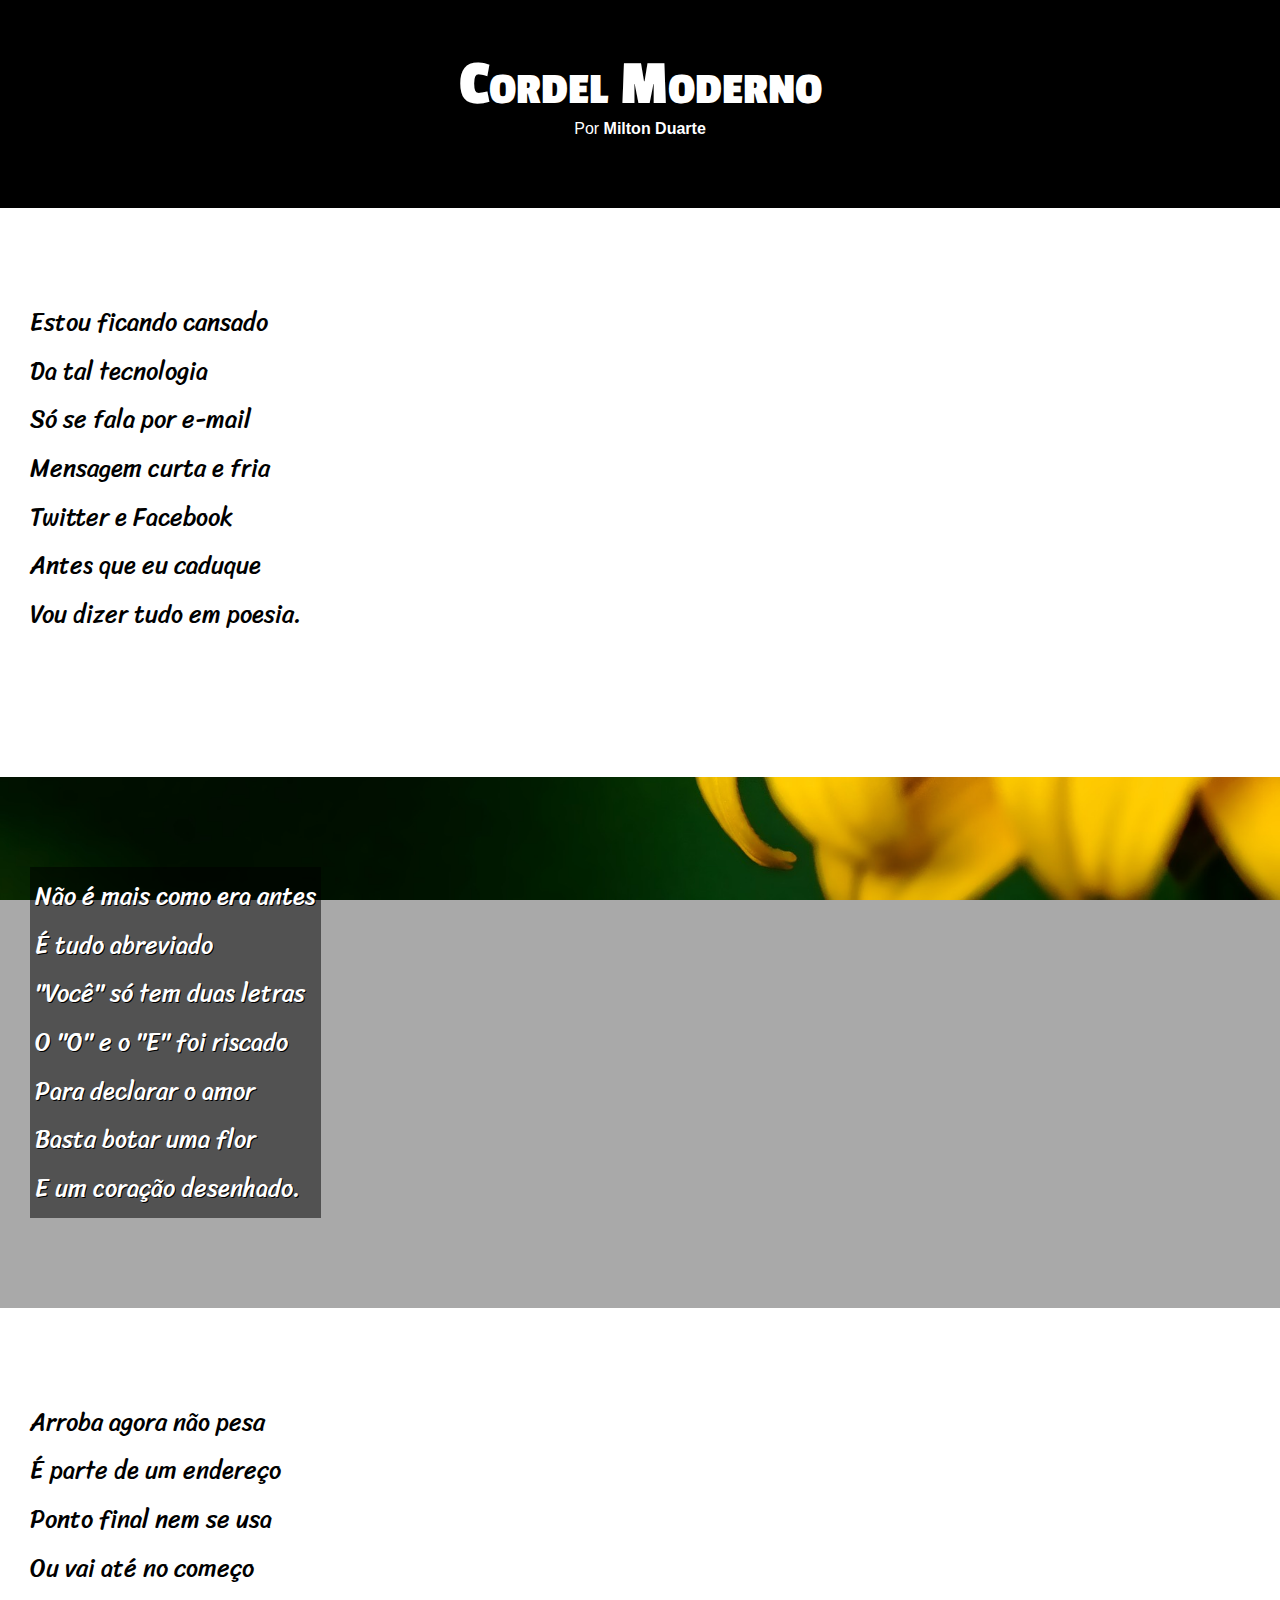
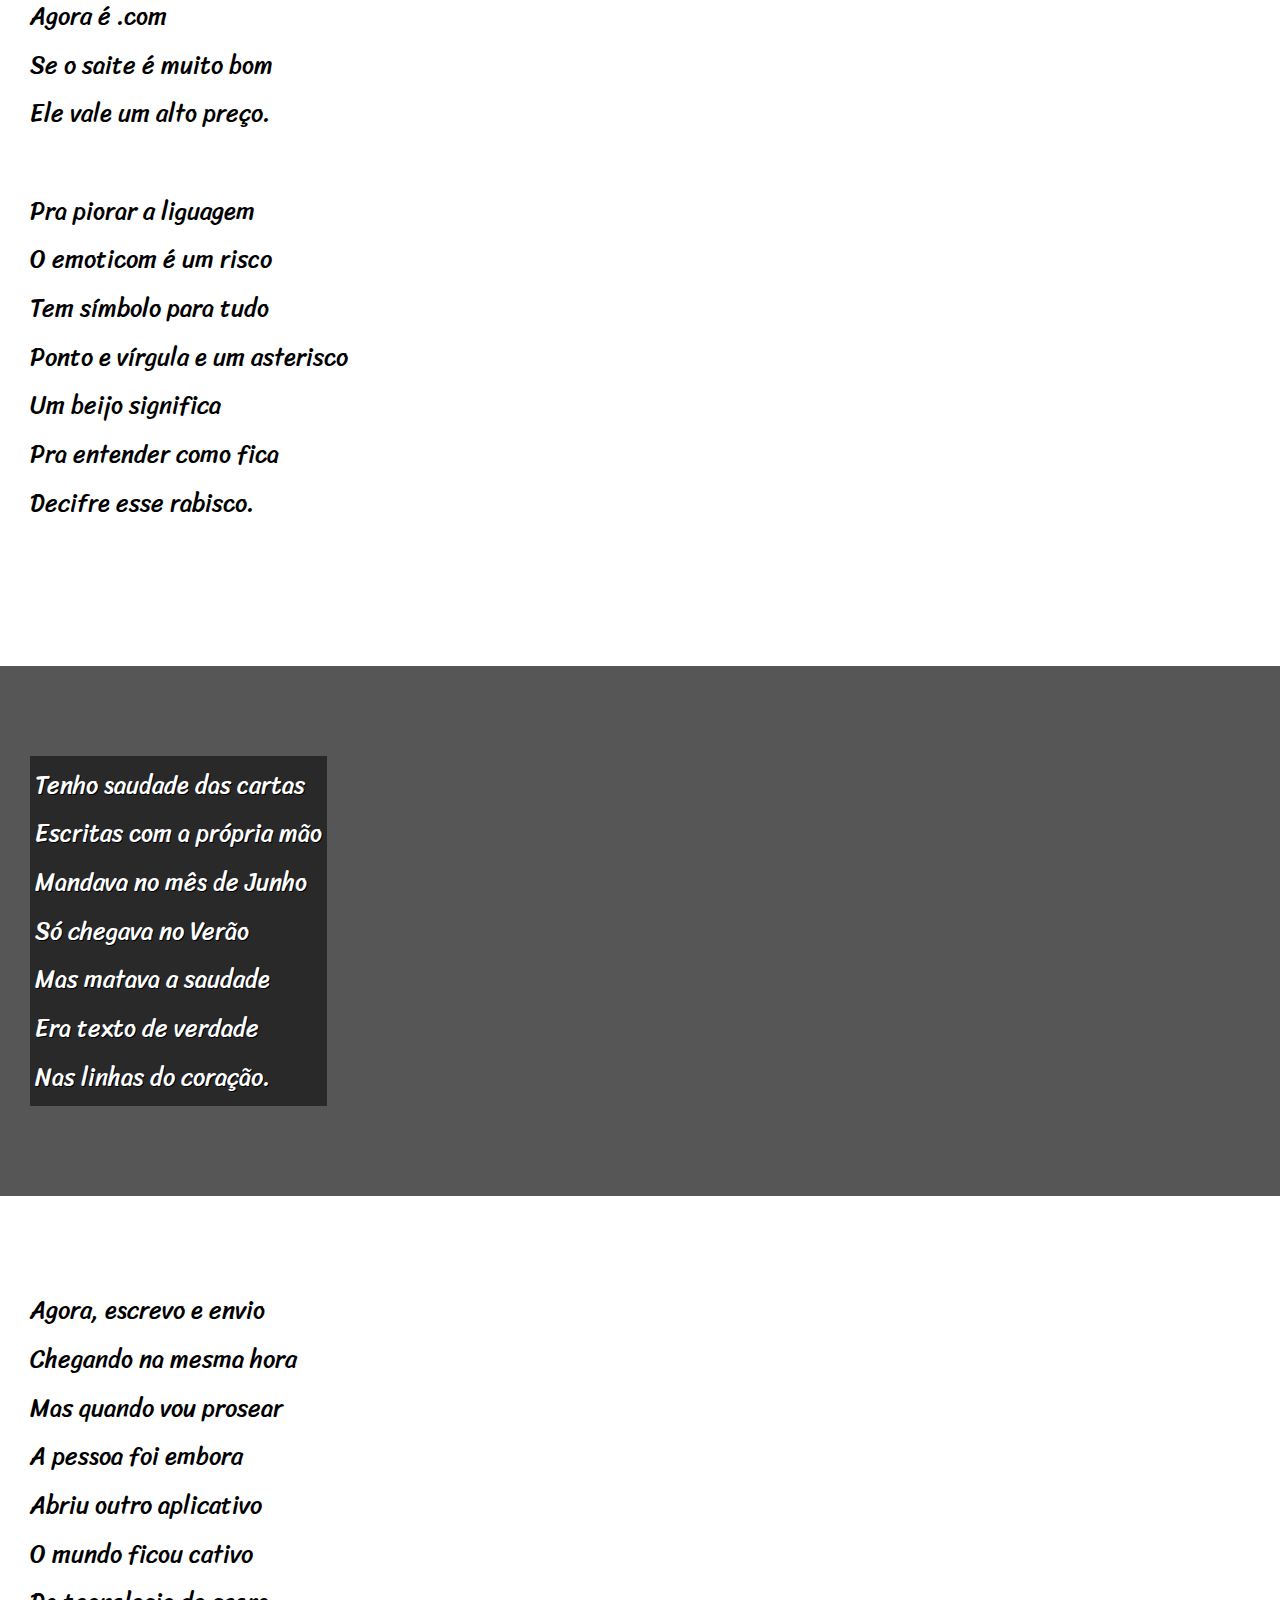
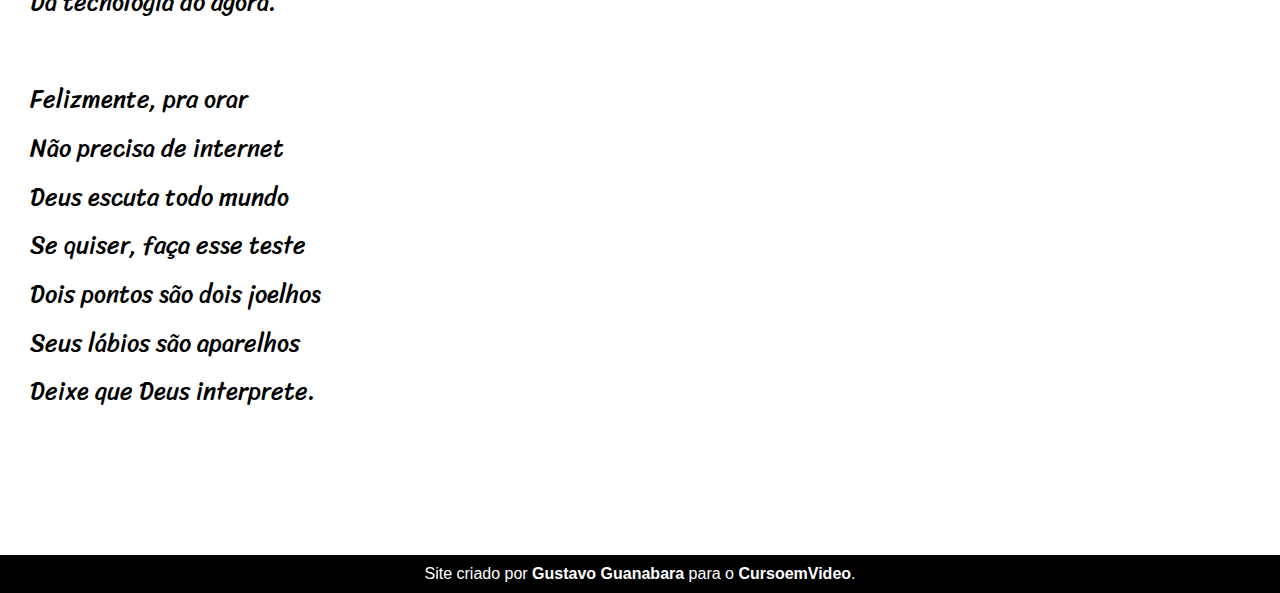
<file: index.html>
<!DOCTYPE html>
<html lang="pt-br">
<head>
    <meta charset="UTF-8">
    <meta name="viewport" content="width=device-width, initial-scale=1.0">
    <title>Projeto Cordel</title>
    <link rel="stylesheet" href="style.css">
</head>
<body>
    <header>
        <h1>Cordel Moderno</h1>
        <p>Por <a href="https://www.recantodasletras.com.br/poesias/3186743" target="_blank">Milton Duarte</a></p>
    </header>

    <section class="normal">
            <p>
                Estou ficando cansado <br>
                Da tal tecnologia <br>
                Só se fala por e-mail <br>
                Mensagem curta e fria <br>
                Twitter e Facebook <br>
                Antes que eu caduque <br>
                Vou dizer tudo em poesia.
            </p>
        </section>
               
        <section class="imagem" id="img01">
            <p>
                Não é mais como era antes <br>
                É tudo abreviado <br>
                "Você" só tem duas letras <br>
                O "O" e o "E" foi riscado <br>
                Para declarar o amor <br>
                Basta botar uma flor <br>
                E um coração desenhado.
            </p>
        </section>
        
        <section class="normal">
            <p>   
                Arroba agora não pesa <br>
                É parte de um endereço <br>
                Ponto final nem se usa <br>
                Ou vai até no começo <br>
                Agora é .com <br>
                Se o saite é muito bom <br>
                Ele vale um alto preço.
            </p>
        
            <p>
                Pra piorar a liguagem <br>
                O emoticom é um risco <br>
                Tem símbolo para tudo <br>
                Ponto e vírgula e um asterisco <br>
                Um beijo significa <br>
                Pra entender como fica <br>
                Decifre esse rabisco.
            </p>

        </section>    

        <section class="imagem" id="img02">
            <p>
                Tenho saudade das cartas <br>
                Escritas com a própria mão <br>
                Mandava no mês de Junho <br>
                Só chegava no Verão <br>
                Mas matava a saudade <br>
                Era texto de verdade <br>
                Nas linhas do coração.
            </p>
        </section>
               
        <section class="normal">
            <p>
                Agora, escrevo e envio <br>
                Chegando na mesma hora <br>
                Mas quando vou prosear <br>
                A pessoa foi embora <br>
                Abriu outro aplicativo <br>
                O mundo ficou cativo <br>
                Da tecnologia do agora.
            </p>

            <p>
                Felizmente, pra orar <br>
                Não precisa de internet <br>
                Deus escuta todo mundo <br>
                Se quiser, faça esse teste <br>
                Dois pontos são dois joelhos <br>
                Seus lábios são aparelhos <br>
                Deixe que Deus interprete.
            </p>
        </section>
        
    <footer>
            <p>Site criado por <a href="https://gustavoguanabara.github.io/" target="_blank">Gustavo Guanabara</a> para o <a href="https://www.cursoemvideo.com/cursos/" target="_blank">CursoemVideo</a>.</p>
    </footer>

</body>
</html>
</file>
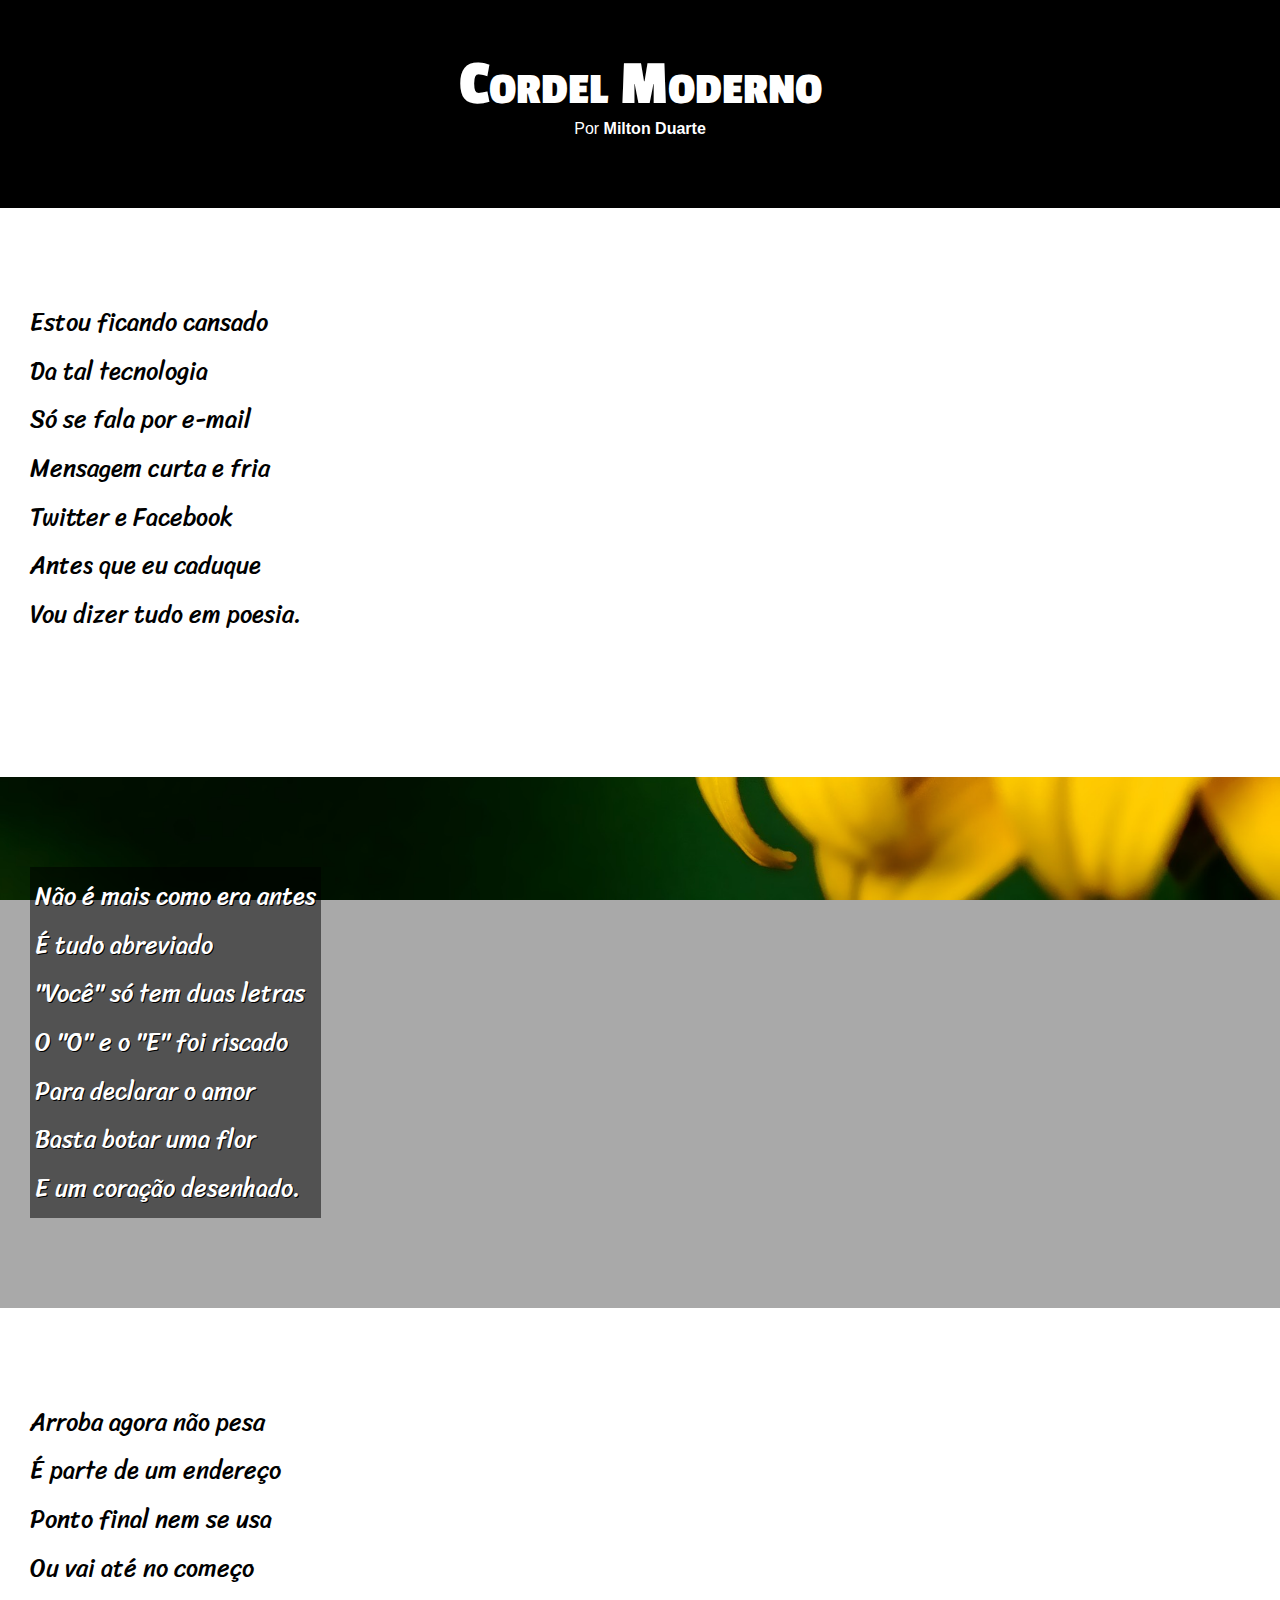
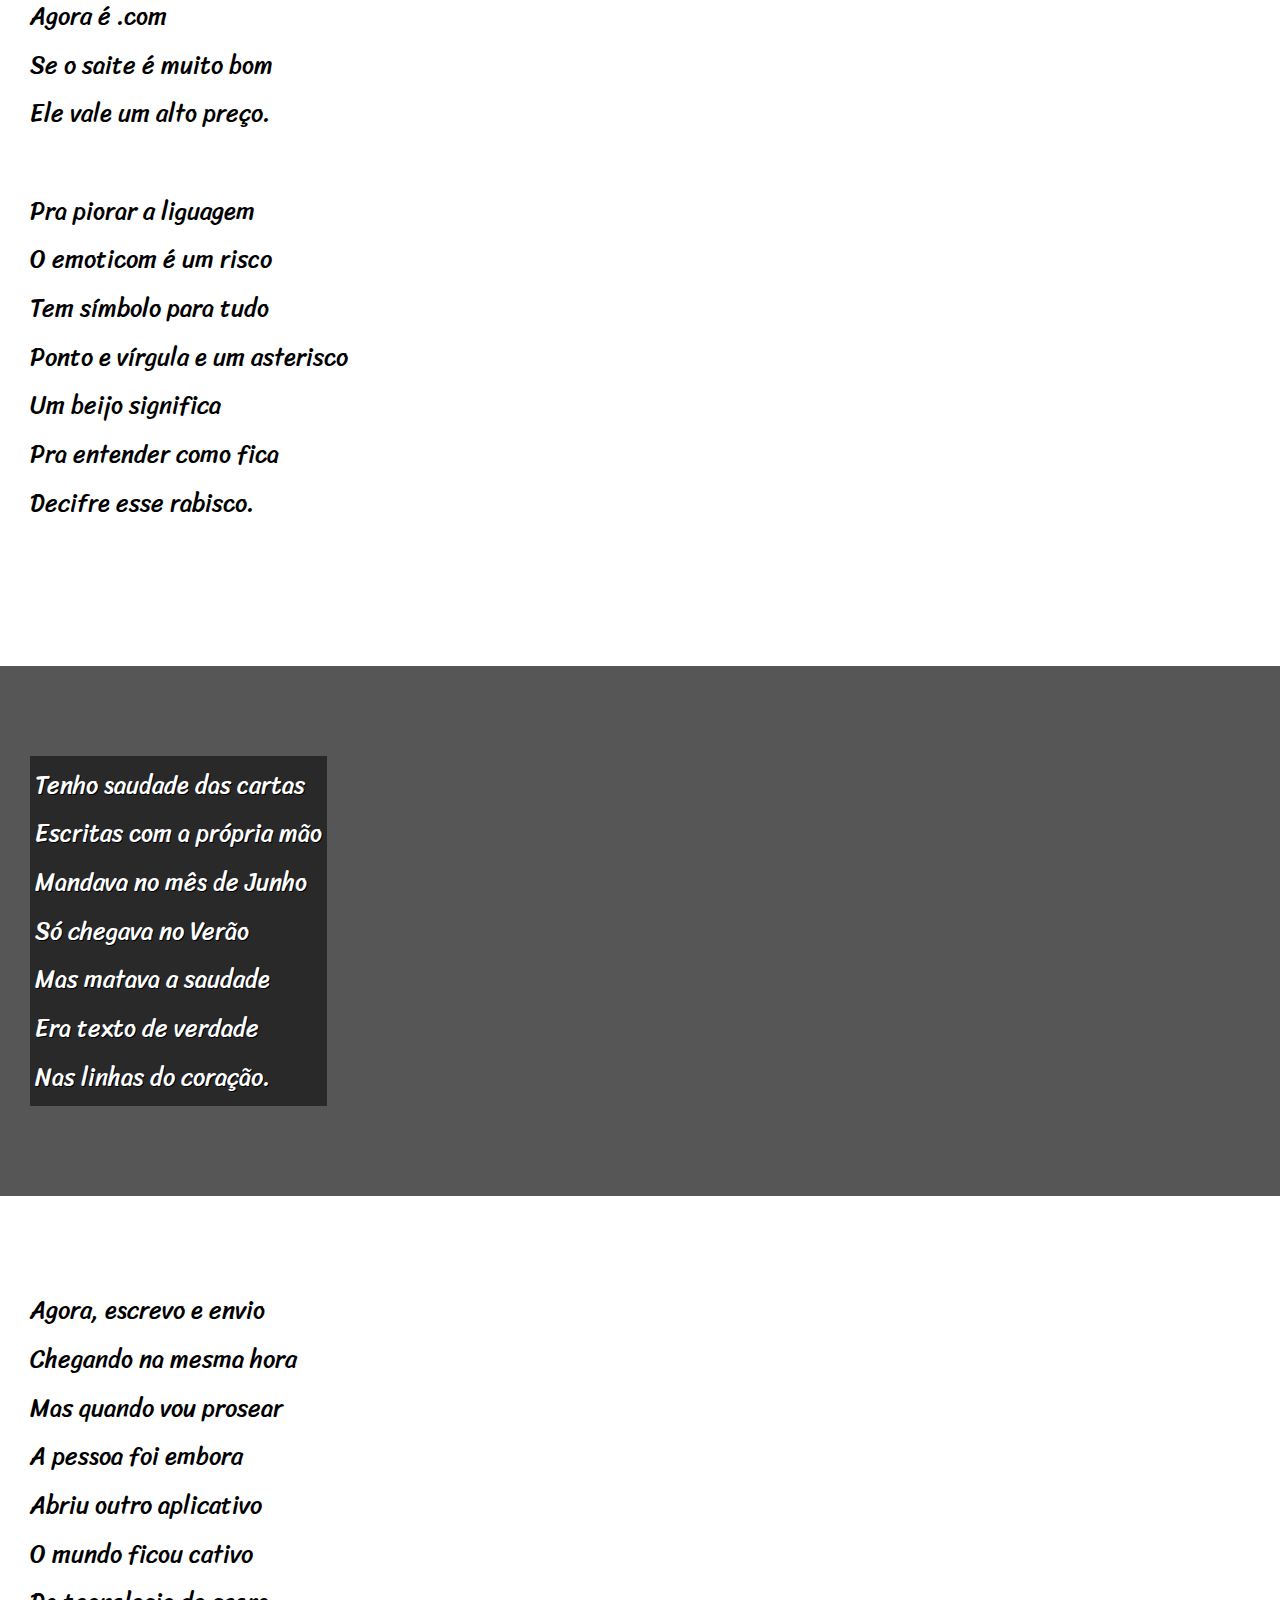
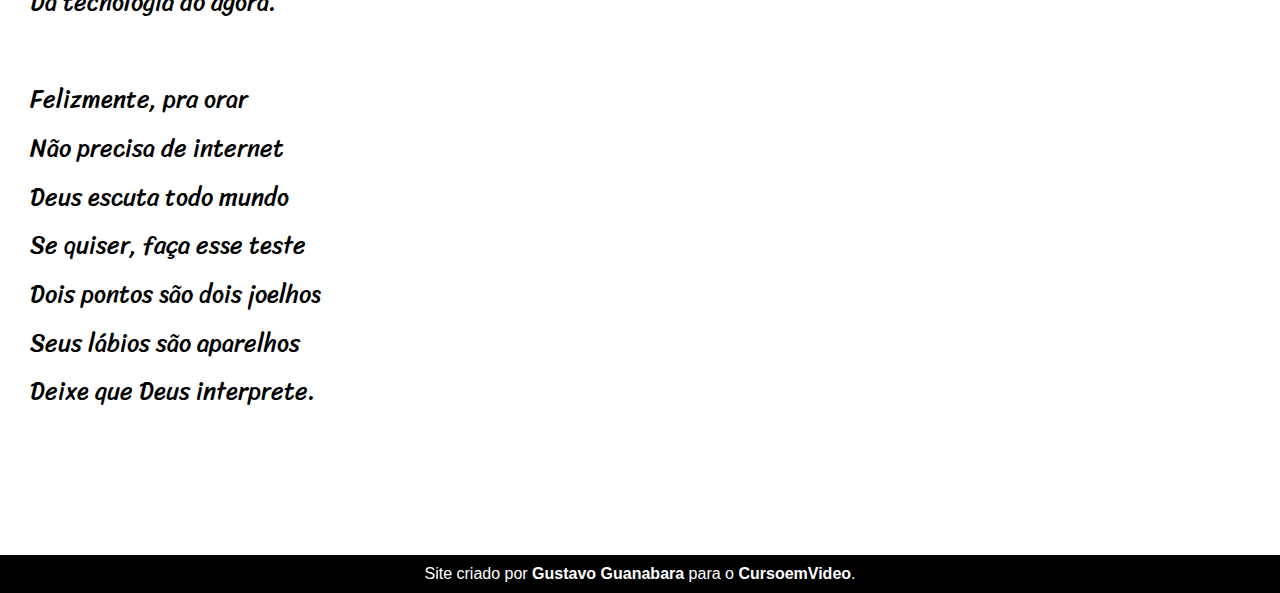
<file: ProjetoCordel.html>
<!DOCTYPE html>
<html lang="pt-br">
<head>
    <meta charset="UTF-8">
    <meta name="viewport" content="width=device-width, initial-scale=1.0">
    <title>Projeto Cordel</title>
    <link rel="stylesheet" href="style.css">
</head>
<body>
    <header>
        <h1>Cordel Moderno</h1>
        <p>Por <a href="https://www.recantodasletras.com.br/poesias/3186743" target="_blank">Milton Duarte</a></p>
    </header>

    <section class="normal">
            <p>
                Estou ficando cansado <br>
                Da tal tecnologia <br>
                Só se fala por e-mail <br>
                Mensagem curta e fria <br>
                Twitter e Facebook <br>
                Antes que eu caduque <br>
                Vou dizer tudo em poesia.
            </p>
        </section>
               
        <section class="imagem" id="img01">
            <p>
                Não é mais como era antes <br>
                É tudo abreviado <br>
                "Você" só tem duas letras <br>
                O "O" e o "E" foi riscado <br>
                Para declarar o amor <br>
                Basta botar uma flor <br>
                E um coração desenhado.
            </p>
        </section>
        
        <section class="normal">
            <p>   
                Arroba agora não pesa <br>
                É parte de um endereço <br>
                Ponto final nem se usa <br>
                Ou vai até no começo <br>
                Agora é .com <br>
                Se o saite é muito bom <br>
                Ele vale um alto preço.
            </p>
        
            <p>
                Pra piorar a liguagem <br>
                O emoticom é um risco <br>
                Tem símbolo para tudo <br>
                Ponto e vírgula e um asterisco <br>
                Um beijo significa <br>
                Pra entender como fica <br>
                Decifre esse rabisco.
            </p>

        </section>    

        <section class="imagem" id="img02">
            <p>
                Tenho saudade das cartas <br>
                Escritas com a própria mão <br>
                Mandava no mês de Junho <br>
                Só chegava no Verão <br>
                Mas matava a saudade <br>
                Era texto de verdade <br>
                Nas linhas do coração.
            </p>
        </section>
               
        <section class="normal">
            <p>
                Agora, escrevo e envio <br>
                Chegando na mesma hora <br>
                Mas quando vou prosear <br>
                A pessoa foi embora <br>
                Abriu outro aplicativo <br>
                O mundo ficou cativo <br>
                Da tecnologia do agora.
            </p>

            <p>
                Felizmente, pra orar <br>
                Não precisa de internet <br>
                Deus escuta todo mundo <br>
                Se quiser, faça esse teste <br>
                Dois pontos são dois joelhos <br>
                Seus lábios são aparelhos <br>
                Deixe que Deus interprete.
            </p>
        </section>
        
    <footer>
            <p>Site criado por <a href="https://gustavoguanabara.github.io/" target="_blank">Gustavo Guanabara</a> para o <a href="https://www.cursoemvideo.com/cursos/" target="_blank">CursoemVideo</a>.</p>
    </footer>

</body>
</html>
</file>
<file: style.css>
@charset "UTF-8";

@import url('https://fonts.googleapis.com/css2?family=Passion+One&display=swap');

@import url('https://fonts.googleapis.com/css2?family=Sriracha&display=swap');

:root {
    --fonte1: Verdana, Geneva, Tahoma, sans-serif;
    --fonte2: 'Passion One', cursive, sans-serif;
    --fonte3: 'Sriracha', cursive;
}

* {
    margin: 0px;
    padding: 0px; 
    font-size: 1em;
}

html, body {
    min-height: 100vh;
    background-color: darkgray;
    font-family: var(--fonte1);
}

header {
    background-color: black;
    padding-bottom: 20px;
    color: white;
    text-align: center;
}

header > h1 {
    padding-top: 50px;
    font-variant: small-caps;
    font-family: var(--fonte2);
    font-size: 5vw;
}

header > p {
    padding-bottom: 50px;
}

header a, footer a {
    color: white;
    text-decoration: none;
    font-weight: bolder;
}

header a:hover, footer a:hover {
    text-decoration: underline;
}

section {
    padding-top: 10vh;
    padding-bottom: 10vh;
    line-height: 2em;
    padding-left: 30px;
    font-family: var(--fonte3);
    font-size: 1.9vw;
}

section > p {
    padding-bottom: 2em;
}

section.normal {
    background-color: white;
    color: black;
}

section.imagem {
    background-color: rgba(66, 66, 66, 0.808);
    color: white;
    box-shadow: inset 6px 6px 13 px 0px rgba(0, 0, 0, 0.473);
    background-attachment: fixed;
}

section.imagem > p {
    display: inline-block;
    padding: 5px;
    background-color: rgba(0, 0, 0, 0.514);
    text-shadow: 1px 1px 0px black;
}

section#img01 {
    background-image: url(imagens/background001.jpg);
    background-position: right center;
    background-size: cover;
}

section#img02 {
    background-image: url(imagens/background002.jpg);
    background-position: right center;
    background-size: cover;
}

footer {
    background-color: black;
    color: white;
    text-align: center;
    padding: 10px;
}
</file>
